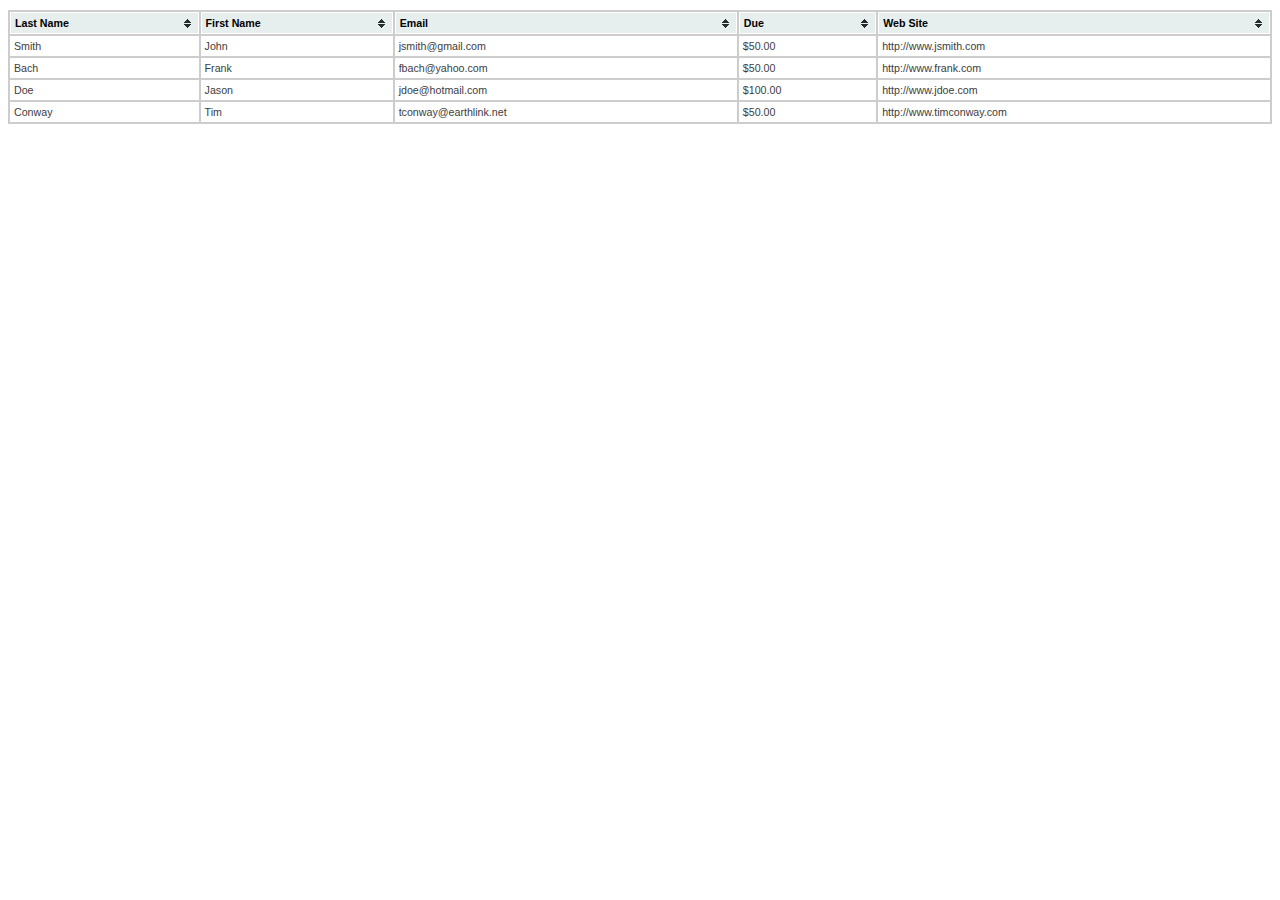
<file: table.html>
<!DOCTYPE html>
<html>
    <head>
	    <title>Table 1</title>
        <meta charset="utf-8">
        <meta name="viewport" content="width=device-width, initial-scale=1.0">
		<link rel="stylesheet" href="tablesorter/themes/blue/style.css">
		<script type="text/javascript" src="//code.jquery.com/jquery-1.11.0.min.js"></script>
		<script type="text/javascript" src="tablesorter/jquery.tablesorter.js"></script> 
		<script>
		$(document).ready(function() 
			{ 
				$("#myTable").tablesorter(); 
			} 
		); 
		</script>
		
    </head>
    <body>
	<table id="myTable" class="tablesorter"> 
		<thead> 
		<tr> 
			<th>Last Name</th> 
			<th>First Name</th> 
			<th>Email</th> 
			<th>Due</th> 
			<th>Web Site</th> 
		</tr> 
		</thead> 
		<tbody> 
		<tr> 
			<td>Smith</td> 
			<td>John</td> 
			<td>jsmith@gmail.com</td> 
			<td>$50.00</td> 
			<td>http://www.jsmith.com</td> 
		</tr> 
		<tr> 
			<td>Bach</td> 
			<td>Frank</td> 
			<td>fbach@yahoo.com</td> 
			<td>$50.00</td> 
			<td>http://www.frank.com</td> 
		</tr> 
		<tr> 
			<td>Doe</td> 
			<td>Jason</td> 
			<td>jdoe@hotmail.com</td> 
			<td>$100.00</td> 
			<td>http://www.jdoe.com</td> 
		</tr> 
		<tr> 
			<td>Conway</td> 
			<td>Tim</td> 
			<td>tconway@earthlink.net</td> 
			<td>$50.00</td> 
			<td>http://www.timconway.com</td> 
		</tr> 
		</tbody> 
		</table> 

    </body>
</html>
</file>
<file: tablesorter/themes/blue/style.css>
/* tables */
table.tablesorter {
	font-family:arial;
	background-color: #CDCDCD;
	margin:10px 0pt 15px;
	font-size: 8pt;
	width: 100%;
	text-align: left;
}
table.tablesorter thead tr th, table.tablesorter tfoot tr th {
	background-color: #e6EEEE;
	border: 1px solid #FFF;
	font-size: 8pt;
	padding: 4px;
}
table.tablesorter thead tr .header {
	background-image: url(bg.gif);
	background-repeat: no-repeat;
	background-position: center right;
	cursor: pointer;
}
table.tablesorter tbody td {
	color: #3D3D3D;
	padding: 4px;
	background-color: #FFF;
	vertical-align: top;
}
table.tablesorter tbody tr.odd td {
	background-color:#F0F0F6;
}
table.tablesorter thead tr .headerSortUp {
	background-image: url(asc.gif);
}
table.tablesorter thead tr .headerSortDown {
	background-image: url(desc.gif);
}
table.tablesorter thead tr .headerSortDown, table.tablesorter thead tr .headerSortUp {
background-color: #8dbdd8;
}
</file>
